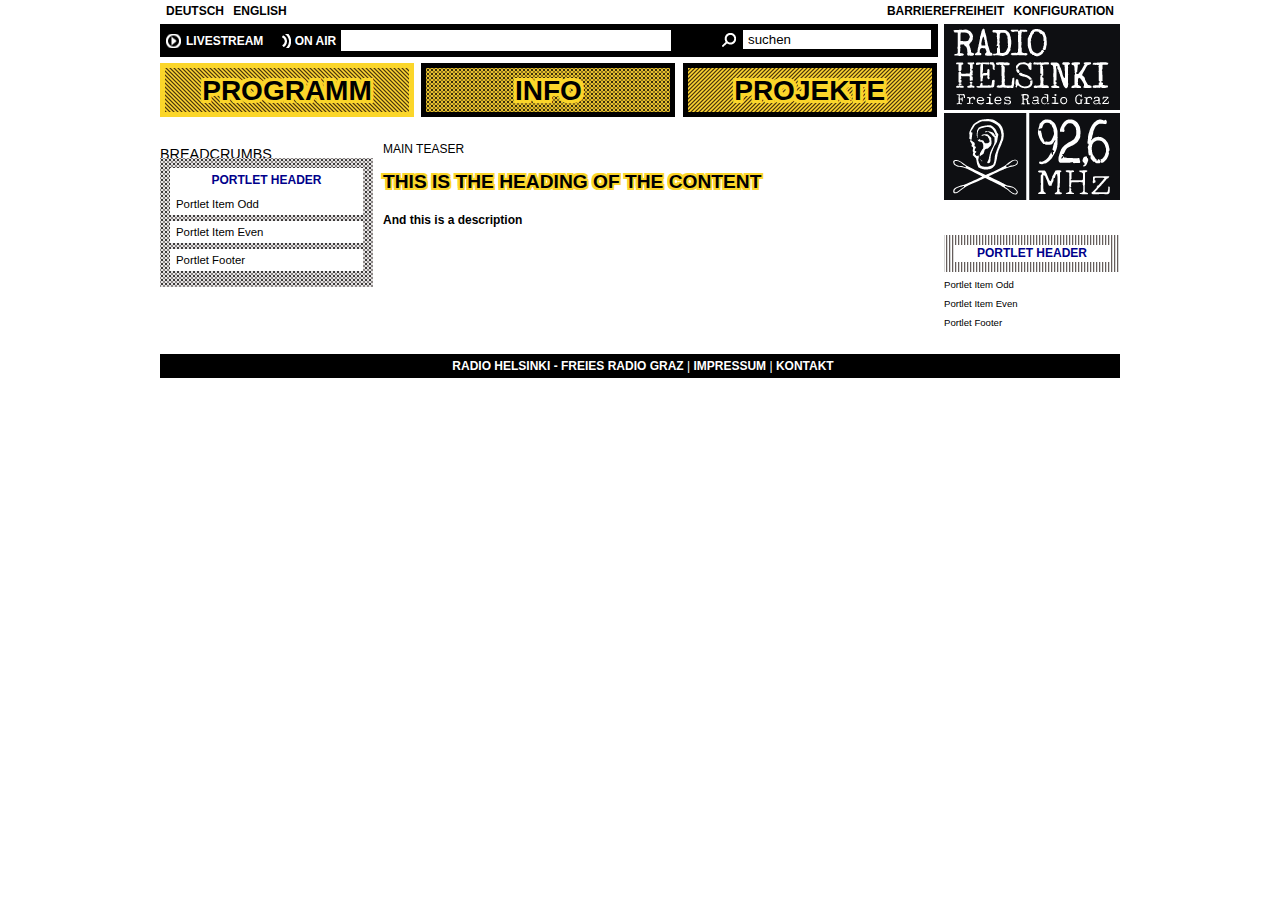
<file: index.html>
<!doctype html>
<html lang="de">
<head>
  <meta charset="utf-8"/>
  <title>Radio Helsinki - Freies Radio Graz</title>
  <link rel="stylesheet" media="all" href="plonebase.css"/>
  <link rel="stylesheet" media="screen" href="calendar-system.css"/>
  <link rel="stylesheet" type="text/css" media="all" href="styles.css" />
  <link rel="stylesheet" type="text/css" media="print" href="print.css" />

  <script type="text/javascript" src="helsinki.js"></script>

  <link rel="shortcut icon" type="image/x-icon" href="img/favicon.ico" />
  <link rel="apple-touch-icon" href="img/icon.png-57" />
  <link rel="apple-touch-icon" sizes="72x72" href="img/icon-72.png" />
  <link rel="apple-touch-icon" sizes="114x114" href="img/icon-114.png" />
  <meta name="viewport" content="width=device-width; initial-scale=1"/>
  <meta name="google-site-verification" content="VU_cC-iZa2KR1Q_TVPvXYLkO67xL5NuNFzw126gqaLs" />
</head>
<body>

  <div id="the_metamenu">
    <ul id="the_lang">
      <li><a href="?lang=de">Deutsch</a></li>
      <li><a href="?lang=en">English</a></li>
    </ul>
    <ul id="portal-siteactions">
      <li><a href="#">Barrierefreiheit</a></li>
      <li><a href="#">Konfiguration</a></li>
    </ul>
  </div>

  <div id="the_logo">
    <a href="/" title="startseite">
      <img src="img/logo.png" alt="helsinki logo" />
    </a>
  </div>

  <div id="the_header">

    <div id="the_toolbox">
      <div id="livestream">
        <a href="/livestream">Livestream</a>
      </div>
      <div id="onair">
        <a href="/nowplaying">ON AIR</a>
        <input name="nowplaying" type="text" value="" disabled="disabled" />
      </div>
      <div id="the_searchbox">
        <form id="searchform">
          <input type="search" value="suchen" />
        </form>
      </div>
    </div>

    <ul id="the_navigation">
      <li class="section-programm navTreeItemInPath"><a href="/programm">Programm</a>
        <ul>
          <li><a href="/programm/tagesansicht">Tagesansicht</a></li>
          <li><a class="navTreeCurrentItem" href="/programm/wochenansicht">Wochenansicht</a></li>
          <li><a href="/programm/sendungen">Sendungen (Liste)</a></li>
          <li><a href="/programm/sendungsmachende">Sendungsmachende</a></li>
          <li><a href="/programm/programmhinweise">Programmhinweise</a></li>
          <li><a href="/programm/programmschienen">Programmschienen</a></li>
          <li><a href="/programm/programmflyer">Programmflyer</a></li>
        </ul>
      </li>
      <li class="section-info"><a href="/info">Info</a></li>
      <li class="section-projekte"><a href="/projekte">Projekte</a></li>
    </ul>

  </div>


  <div id="portal-breadcrumbs">BREADCRUMBS</div>

  <div id="column-main">
    <div id="teaser-main">MAIN TEASER</div>

    <h1>This is the Heading of the CONTENT</h1>
    <div class="documentDescription">And this is a description</div>
  </div>

  <div id="column-1">&nbsp;
    <dl class="portlet dropme">
      <dt class="portletHeader"><a href="#">Portlet Header</a></dt>
      <dd class="portletItem odd">Portlet Item Odd</dd>
      <dd class="portletIem even">Portlet Item Even</dd>
      <dd class="portletFooter">Portlet Footer</dd>
    </dl>
  </div>

  <div id="column-2">&nbsp;
    <dl class="portlet dropme">
      <dt class="portletHeader"><a href="#">Portlet Header</a></dt>
      <dd class="portletItem odd">Portlet Item Odd</dd>
      <dd class="portletIem even">Portlet Item Even</dd>
      <dd class="portletFooter">Portlet Footer</dd>
    </dl>
  </div>


  <div id="the_footer"><a href="/info/uber-uns">Radio Helsinki - Freies Radio Graz</a> | <a href="/impressum">Impressum</a> | <a href="/info/uber-uns/kontakt">Kontakt</a></div>
</body>
</html>
</file>
<file: plonebase.css>
* { margin: 0; padding: 0; }
* :link,:visited { text-decoration:none }
* ul,ol { list-style:none; }
* li { display: inline; }
* h1,h2,h3,h4,h5,h6,pre,code { font-size:1em; }
* a img,:link img,:visited img { border:none }
a { outline: none; }
table { border-spacing: 0; }
img { vertical-align: text-bottom; }
iframe { border-width: 0; border-style:none; }

.hiddenStructure {
    display: block;
    background: transparent;
    background-image: none; /* safari bug */
    border: none;
    height: 0.1em;
    overflow: hidden;
    padding: 0;
    margin: -0.1em 0 0 -0.1em;
    width: 1px;
}
</file>
<file: calendar-system.css>
/* The main calendar widget.  DIV containing a table. */

.calendar {
  position: relative;
  display: none;
  border: 1px solid;
  border-color: #fff #000 #000 #fff;
  font-size: 11px;
  cursor: default;
  background: Window;
  color: WindowText;
  font-family: tahoma,verdana,sans-serif;
}

.calendar table {
  border: 1px solid;
  border-color: #fff #000 #000 #fff;
  font-size: 11px;
  cursor: default;
  background: Window;
  color: WindowText;
  font-family: tahoma,verdana,sans-serif;
}

/* Header part -- contains navigation buttons and day names. */

.calendar .button { /* "<<", "<", ">", ">>" buttons have this class */
  text-align: center;
  padding: 1px;
  border: 1px solid;
  border-color: ButtonHighlight ButtonShadow ButtonShadow ButtonHighlight;
  background: ButtonFace;
}

.calendar .nav {
  background: ButtonFace url(menuarrow.gif) no-repeat 100% 100%;
}

.calendar thead .title { /* This holds the current "month, year" */
  font-weight: bold;
  padding: 1px;
  border: 1px solid #000;
  background: ActiveCaption;
  color: CaptionText;
  text-align: center;
}

.calendar thead .headrow { /* Row <TR> containing navigation buttons */
}

.calendar thead .daynames { /* Row <TR> containing the day names */
}

.calendar thead .name { /* Cells <TD> containing the day names */
  border-bottom: 1px solid ButtonShadow;
  padding: 2px;
  text-align: center;
  background: ButtonFace;
  color: ButtonText;
}

.calendar thead .weekend { /* How a weekend day name shows in header */
  color: #f00;
}

.calendar thead .hilite { /* How do the buttons in header appear when hover */
  border: 2px solid;
  padding: 0px;
  border-color: ButtonHighlight ButtonShadow ButtonShadow ButtonHighlight;
}

.calendar thead .active { /* Active (pressed) buttons in header */
  border-width: 1px;
  padding: 2px 0px 0px 2px;
  border-color: ButtonShadow ButtonHighlight ButtonHighlight ButtonShadow;
}

/* The body part -- contains all the days in month. */

.calendar tbody .day { /* Cells <TD> containing month days dates */
  width: 2em;
  text-align: right;
  padding: 2px 4px 2px 2px;
}
.calendar tbody .day.othermonth {
  font-size: 80%;
  color: #aaa;
}
.calendar tbody .day.othermonth.oweekend {
  color: #faa;
}

.calendar table .wn {
  padding: 2px 3px 2px 2px;
  border-right: 1px solid ButtonShadow;
  background: ButtonFace;
  color: ButtonText;
}

.calendar tbody .rowhilite td {
  background: Highlight;
  color: HighlightText;
}

.calendar tbody td.hilite { /* Hovered cells <TD> */
  padding: 1px 3px 1px 1px;
  border-top: 1px solid #fff;
  border-right: 1px solid #000;
  border-bottom: 1px solid #000;
  border-left: 1px solid #fff;
}

.calendar tbody td.active { /* Active (pressed) cells <TD> */
  padding: 2px 2px 0px 2px;
  border: 1px solid;
  border-color: ButtonShadow ButtonHighlight ButtonHighlight ButtonShadow;
}

.calendar tbody td.selected { /* Cell showing selected date */
  font-weight: bold;
  border: 1px solid;
  border-color: ButtonShadow ButtonHighlight ButtonHighlight ButtonShadow;
  padding: 2px 2px 0px 2px;
  background: ButtonFace;
  color: ButtonText;
}

.calendar tbody td.weekend { /* Cells showing weekend days */
  color: #f00;
}

.calendar tbody td.today { /* Cell showing today date */
  font-weight: bold;
  color: #00f;
}

.calendar tbody td.disabled { color: GrayText; }

.calendar tbody .emptycell { /* Empty cells (the best is to hide them) */
  visibility: hidden;
}

.calendar tbody .emptyrow { /* Empty row (some months need less than 6 rows) */
  display: none;
}

/* The footer part -- status bar and "Close" button */

.calendar tfoot .footrow { /* The <TR> in footer (only one right now) */
}

.calendar tfoot .ttip { /* Tooltip (status bar) cell <TD> */
  background: ButtonFace;
  padding: 1px;
  border: 1px solid;
  border-color: ButtonShadow ButtonHighlight ButtonHighlight ButtonShadow;
  color: ButtonText;
  text-align: center;
}

.calendar tfoot .hilite { /* Hover style for buttons in footer */
  border-top: 1px solid #fff;
  border-right: 1px solid #000;
  border-bottom: 1px solid #000;
  border-left: 1px solid #fff;
  padding: 1px;
  background: #e4e0d8;
}

.calendar tfoot .active { /* Active (pressed) style for buttons in footer */
  padding: 2px 0px 0px 2px;
  border-top: 1px solid #000;
  border-right: 1px solid #fff;
  border-bottom: 1px solid #fff;
  border-left: 1px solid #000;
}

/* Combo boxes (menus that display months/years for direct selection) */

.calendar .combo {
  position: absolute;
  display: none;
  width: 4em;
  top: 0px;
  left: 0px;
  cursor: default;
  border: 1px solid;
  border-color: ButtonHighlight ButtonShadow ButtonShadow ButtonHighlight;
  background: Menu;
  color: MenuText;
  font-size: 90%;
  padding: 1px;
  z-index: 100;
}

.calendar .combo .label,
.calendar .combo .label-IEfix {
  text-align: center;
  display: block;
  padding: 1px;
}

.calendar .combo .label-IEfix {
  width: 4em;
}

.calendar .combo .active {
  padding: 0px;
  border: 1px solid #000;
}

.calendar .combo .hilite {
  background: Highlight;
  color: HighlightText;
}

.calendar td.time {
  border-top: 1px solid ButtonShadow;
  padding: 1px 0px;
  text-align: center;
  background-color: ButtonFace;
}

.calendar td.time .hour,
.calendar td.time .minute,
.calendar td.time .ampm {
  padding: 0px 3px 0px 4px;
  border: 1px solid #889;
  font-weight: bold;
  background-color: Menu;
}

.calendar td.time .ampm {
  text-align: center;
}

.calendar td.time .colon {
  padding: 0px 2px 0px 3px;
  font-weight: bold;
}

.calendar td.time span.hilite {
  border-color: #000;
  background-color: Highlight;
  color: HighlightText;
}

.calendar td.time span.active {
  border-color: #f00;
  background-color: #000;
  color: #0f0;
}
</file>
<file: styles.css>
.portletTeaser dt { display:none; }
.section-news.template-folder_summary_view #parent-fieldname-title { display: none; }

.template-login_form #column-main {
    margin-top: 10px;
    left: 160px;
}

/*
 * don't like hiding titles anymore. nav doesnt show them anymore.
 */
/* .portaltype-folder #column-main .parent-fieldname-title { display:none; }
.portaltype-folder #column-main .documentFirstHeading { display:none; }
.portaltype-topic #column-main .parent-fieldname-title { display:none; }
.portaltype-topic #column-main .documentFirstHeading { display:none; }
.portaltype-folderish-document #column-main .parent-fieldname-title { display:none; }
.portaltype-folderish-document #column-main .documentFirstHeading { display:none; }
*/

body { font-size:75%; }
html>body { font-size:12px; }
body.largeText #the_metamenu,
body.largeText #the_logo,
body.largeText #the_header { font-size:12px; }
body.smallText #the_metamenu,
body.smallText #the_logo,
body.smallText #the_header { font-size:12px; }

body.largeText {
    font-size:125%;
    line-height:1.6em; }
body.smallText {
    font-size:85%;
    line-height:1.3em; }

body {
    background: white;
    padding:0px 63px 0;
    width:960px;
    margin:0 auto;
    font-family:sans-serif;
    line-height:1.4em;
    word-wrap:break-word;
    -webkit-tap-highlight-color: rgb(255,255,0); }
::selection         {background: #FBD62A;}
::-moz-selection    {background: #FBD62A;}




h1 {
    font-size:1.6em;
    line-height: 1.2em;
    margin-top: 0;
    margin-bottom: 1em;
    text-transform: uppercase; }
h2 {
    font-size: 1.4em;
    line-height: 1.2em;
    margin-top: 0.5em;
    margin-bottom: 0.5em;
    text-transform: uppercase; }
h3 {
    font-size: 1.2em;
    line-height: 1.1em;
    margin-top: 0.5em;
    margin-bottom: 0.5em;
    text-transform: uppercase; }
h4 {
    font-size: 1.1em;
    line-height: 1em;
    margin-top: 0.5em;
    margin-bottom: 0.6em;
    text-transform: uppercase; }

p {
    line-height 1.5em;
    font-size: 1em;
    margin-top: 0;
    margin-bottom: 1em; }

#column-main > h2:first-of-type { margin-top:0; }

.portlet h3 {
    margin-top:0;
    margin-bottom:0.2em;
    font-size:1em;
    text-transform:none; }
.portlet p {
    margin-top:0;
    margin-bottom:0.5em; }

.portlet { line-height:1.2em; }

table td { vertical-align:top; }
table.listing, table.plain { background:white; }

.documentDescription { font-weight:bold; }
.documentByLine {
    font-size:smaller;
    margin-bottom:1em; }

#viewlet-below-content > div {
    border-top:1px solid black;
    margin-top:20px;
    padding-top:20px; }

.tileItem {
    border-bottom:1px solid black;
    padding-bottom:20px;
    margin-bottom:20px; }
.tileItem:last-of-type { border:none; }

#content-core li { display:list-item; }


a {
    color: darkblue;
    font-weight: bold;
    text-decoration: none;
}
#the_metamenu a:hover,
#the_navigation ul a:hover,
#the_metamenu .currentLanguage a,
#the_navigation ul a.navTreeCurrentItem,
#the_navigation ul a.navTreeItemInPath,
#column-1 .navTreeCurrentItem,
a:hover {
    color:#FBD62A;
    background:black;
    text-decoration: none;
}

h2 a { color: black; }

#the_metamenu a {
    color: black;
    text-transform: uppercase;
}
#the_navigation > li > ul > li > a {
    color: black;
    font-size: 1.2em;
    font-weight: bold;
}
#the_navigation ul ul a {
    color: black;
    font-size: 1em;
    font-weight: normal;
    line-height: 1.6em;
}


#the_logo a {
    padding: 0;
}

#the_logo a:hover,
.portlet-static-facebook a:hover {
    background: none;
}

.program-box .previous a:hover,
.program-box .next a:hover,
.program-box .after_next a:hover { color:#777; }

.program-box .previous,
.program-box .previous a,
.program-box .next,
.program-box .next a,
.program-box .after_next,
.program-box .after_next a { color:#AAA; }

.newsImageContainer a { background:none; }
.newsImageContainer a:hover { background:none; }

.tileItem > a {
    /* this is the news item image link in folder_summary_view */
    float: right;
    margin: 0 0 0 1em;
    background: none;
}
.tileItem > a:hover {
    background: none;
}

#edit-bar {
    margin-bottom: 3em;
    min-height: 26px;
}
.formTabs {
    margin-bottom: 1em;
}

/*
a[href^="http://"]:not([href*="helsinki.at"]):not([href*="localhost"]):before,
a[href^="https://"]:not([href*="helsinki.at"]):not([href*="localhost"]):before {
    content:"⇱";
}
*/

/*.state-published {
    color:#777 !important; }*/


input[type="text"],
input[type="password"],
input[type="search"] { padding:0 5px; }
#the_toolbox input:focus,
#the_toolbox input:hover,
#the_toolbox input[disabled="disabled"]:focus,
#the_toolbox input[disabled="disabled"]:hover,
input[type="text"]:focus,
input[type="password"]:focus,
input[type="search"]:focus,
textarea:focus,
input[type="text"]:hover,
input[type="password"]:hover,
input[type="search"]:hover,
textarea:hover { background-color:#DDD !important; }



/* top layout */
#the_metamenu {
    /* height 24px */
    height:21px;
    padding-top:3px; }
#the_logo {
    width:176px;
    height:176px;
    float:right;
    margin-left:6px; }
#the_header {
    width:778px; }

/* common */
#the_metamenu li { display:inline; }

/* the metamenu */
#the_lang {
    float:left;
    width:20%; }
#portal-siteactions {
    /*float:left;
    width:80%;*/ /* fix until language selector becomes active again */
    text-align:right; }
#the_metamenu #the_lang li { margin-left:6px; }
#the_metamenu #portal-siteactions li { margin-right:6px; }



/* the toolbox */
#the_toolbox {
    /* height:3px
     */
    font-size:12px;
    width:772px;
    height:28px;
    background:black;
    padding:5px 0px 0px 6px;
    position:relative; }
#the_toolbox input {
    border:1px solid black;
    height:21px;
    color:black;
    background-color:white; }
#the_toolbox input[disabled="disabled"] {
    color:black;
    background-color:white; }
#livestream,
#onair,
#the_searchbox {  display:inline-block; }
#livestream { margin-right:15px; }
#onair { margin-right:5px; }
#the_searchbox {
    position:absolute;
    top:5px;
    right:0px;
    margin-right:6px;
    padding-left:20px;
    background:url(img/suche.png) no-repeat left center; }
#the_searchbox:hover {
    background-image:url(img/suche-over.png); }
#the_searchbox input {
    width:190px;
    background-image:none !important; }
#the_searchbox input.searchButton,
#the_searchbox input[type='submit'] { display:none; }
#livestream a,
#onair a {
    color:white;
    font-weight:bold;
    text-transform:uppercase; }
#livestream a {
    background:url(img/nowplay.png) no-repeat left center;
    padding-left:20px; }
#livestream a:hover {
    background-image:url(img/nowplay-over.png);
    color:#FBD62A !important; }

#onair a {
    background:url(img/onair.png) no-repeat left center;
    padding-left:13px; }
#onair:hover a {
    background-image:url(img/onair-over.png);
    color:#FBD62A !important; }
#onair:hover input {
    cursor:default;
    background-color:#EEE !important; }
#onair input { width:320px; }



/* MAIN NAVIGATION */

ul#the_navigation {
    z-index:1;
    position:relative;
    padding:0px;
    margin:6px 0px 79px 0px; }
ul#the_navigation > li {
    /*display:inline-block;*/
    display:none; /* display only those, which are wanted */
}
ul#the_navigation > li.section-programm,
ul#the_navigation > li.section-info,
ul#the_navigation > li.section-projekte { display:inline-block; }

ul#the_navigation > li > a {
    width:244px;
    height:42px;
    padding:2px 0 0 0;
    margin-bottom:10px;
    display: block;
    border:5px solid black;
    background:#FBD62A;
    color:black !important;
    font-size:28px;
    font-weight:bold;
    line-height:41px;
    text-align:center;
    text-decoration: none;
    text-transform:uppercase;
}
ul#the_navigation > li.navTreeCurrentNode > a,
ul#the_navigation > li.navTreeItemInPath > a,
ul#the_navigation > li:hover > a { border-color:#FBD62A; }
ul#the_navigation > li.section-programm > a {
    background-image:url(img/str-quer-spiegel-gelb.png);
    margin-right:4px; }
ul#the_navigation > li.section-info > a {
    background-image:url(img/pkt3-gelb.png);
    margin-right:4px; }
ul#the_navigation > li.section-projekte > a {
    background-image:url(img/str-quer-gelb.png); }

ul#the_navigation > li.section-programm > a > span {
    letter-spacing:-0.05em;
    background:url(img/radio1-real.png) no-repeat left center;
    padding-left:49px !important; }
ul#the_navigation > li.section-info > a > span {
    background:url(img/radio2-real.png) no-repeat left center;
    padding-left:65px !important;
    letter-spacing:0em; }
ul#the_navigation > li.section-projekte > a > span {
    letter-spacing:-0.02em;
    background:url(img/radio3-real.png) no-repeat left center;
    padding-left:55px !important; }

/* MAIN NAVIGATION SUBNAV */
ul#the_navigation > li > ul {
    position: absolute;
    display: none;
    left: 0;
    top: 49px;
    width: 766px;
    margin-top:10px;
    background: white;
    text-align: left;
    border:5px solid #FBD62A;
}
/*ul#the_navigation > li.section-info > ul {
    display: block;
}*/
ul#the_navigation > li > ul:hover,
ul#the_navigation > li:hover > ul {
    display: block;
}
ul#the_navigation > li > ul > li {
    margin: 1em;
    display: inline-block;
    vertical-align: top;
}

ul#the_navigation ul ul {
    margin: 0.2em 0 0 1em; /**/
}
ul#the_navigation ul ul li {
    display: list-item;
}
ul#the_navigation > ul li.navTreeItemInPath,
ul#the_navigation > ul li.navTreeCurrentNode { font-weight: bold; }
ul#the_navigation ul ul ul { display: none; }



/* project nav */
#column-1 .portletNavigationTree .navTreeTopNode { display:none; }
#column-1 .portletNavigationTree dt { display:none; }
#column-1 ul ul { margin-left:10px; }


/* layout */
#portal-breadcrumbs {
    float: left;
    margin-top: -60px;
    font-size: 1.2em;
}
#portal-breadcrumbs > span {
    font-size: 1.2em;
}
#portal-breadcrumbs > span#breadcrumbs-you-are-here {
    font-size: 0.8em;
}
#portal-breadcrumbs a {
    padding: 0.2em;
}
#portal-breadcrumbs a:hover {
    text-decoration: none;
    background: lightgrey;
    border-radius: 0.2em;
}


#column-main, #column-1, #column-2 {
    float:left;
    margin-bottom:12px;
}
#column-main {
    position:relative;
    left:223px;
    width:551px;
    margin-top:-65px;
    margin-right:10px;
}
#column-1 {
    position:relative;
    left:-561px;
    width:213px;
    margin-top:-65px;
    margin-right:10px;
    min-height: 100px; /* fix column-2 reaching too far to left */
}
#column-2 {
    margin-top:12px;
    width:176px;
}

.section-news #column-main {
    left:280px;
    width:494px; }
.section-news #column-1 {
    left:-504px;
    width:270px; }

#the_footer {
    clear:both;
    height:20px;
    background:black;
    padding:4px 0 0 6px;
    color:white;
    font-size:12px;
    text-align:center; }
#the_footer a {
    color:white;
    text-transform:uppercase; }
#the_footer a:hover {
    color:#FBD62A !important; }
#column-main.fullwidth {
    left:0;
    margin:0;
    width:960px;
}

/* portlets */
dd { margin-bottom: 0.5em; }
#column-1, #column-2 { overflow:hidden; }
#column-1 dl, #column-2 dl { margin: 0 0 12px 0; }
#column-2 a { text-decoration: none; }
#column-1 dt, #column-2 dt {
    font-weight:bold;
    text-transform:uppercase;
    text-align:center;
    line-height:1.4em; }
#column-1 dd, #column-2 dd {
    font-size:95%;
}

#column-1 dl {
    background:url(img/pkt.png) repeat;
    padding:10px; }
#column-1 dl > * {
    display:block;
    height:100%;
    background:white;
    padding:4px 6px 4px 6px; }

.portlet-static-mach-mit,
.portlet-static-support-us { text-align: center; }
#column-2 dd { font-size: 0.8em; }

#column-2 dt {
    background:url(img/str-vert.png);
    padding:10px;
    margin-bottom:6px; }
#column-2 dt > * {
    display:block;
    width:100%;
    height:100%;
    background:white; }

/* teaser */
#teaser-main h3 { margin-top:0; }
#teaser-main { margin-bottom:12px; }



/* LIVESEARCH */

#LSResult {
    background:none;
    margin:-1.5em 0 0;
    position:absolute;
    right:0;
    top:30px;
    z-index:10; }
#LSResult fieldset {
    background:white;
    border:6px solid #FBD62A;
    padding:1em 0 0; }
fieldset, .editionComment {
    margin:0; }
#livesearchLegend {
    margin:-5px 0 0 -6px;
    background-color:white;
    border:6px solid #FBD62A;
    padding:0.3em;
    color:black;
    font-weight:bold; }
#LSResult .LSDescr {
    font-size: 85%;
    color:black; }
.LSRow,
#LSNothingFound {
    display: block;
    padding: 0.5em 1em;
    white-space: normal;
    width:28em; }
.LSHighlight {
    background:red; }


/* community portlets */

.portlet-static-facebook dd p {
    font-size:14px;
    text-transform:uppercase; }
span.findfacebook {
    display:inline-block;
    width:30px;
    height:30px;
    background-repeat:no-repeat;
    background-image:url(img/facebook.png); }
span.findfacebook span { display:none; }
.portlet-static-facebook dd p a {
    color:black !important; }

.portlet-static-support-us dt,
.portlet-static-facebook dt,
.portlet-static-mach-mit dt { display:none; }
.portlet-static-support-us dd a,
.portlet-static-mach-mit dd a { color:black !important; }
.portlet-static-support-us dd a,
.portlet-static-mach-mit dd a {
    display:block;
    padding:5px;
    background-repeat:repeat;
    margin:0 0 6px 0;
    font-weight:bold;
    font-size:20px;
    line-height:24px;
    text-transform:uppercase; }
.portlet-static-mach-mit dd a { display: none; } /* show one item randomly via javascript */

.portlet-static-support-us dd a { background-image:url(img/str-vert.png); }
.portlet-static-mach-mit dd a:nth-child(1) { background-image:url(img/str-quer-spiegel.png); }
.portlet-static-mach-mit dd a:nth-child(2) { background-image:url(img/str-vert.png); }
.portlet-static-mach-mit dd a:nth-child(3) { background-image:url(img/pkt.png); }
.portlet-static-mach-mit dd a:nth-child(4) { background-image:url(img/str-quer.png); }
.portlet-static-mach-mit dd a:nth-child(5) { background-image:url(img/str-vert.png); }
.portlet-static-mach-mit dd a:nth-child(6) { background-image:url(img/str-quer-spiegel.png); }
.portlet-static-mach-mit dd a:nth-child(7) { background-image:url(img/pkt.png); }
.portlet-static-mach-mit dd a:nth-child(8) { background-image:url(img/str-vert.png); }
.portlet-static-mach-mit dd a:nth-child(9) { background-image:url(img/str-quer.png); }
.portlet-static-mach-mit dd a:nth-child(10) { background-image:url(img/str-quer-spiegel.png); }
.portlet-static-mach-mit dd a:nth-child(11) { background-image:url(img/str-vert.png); }


#column-1 dl { background-image:url(img/pkt.png); }
#column-1 dl+dl { background-image:url(img/str-quer-spiegel.png); }
#column-1 dl+dl+dl { background-image:url(img/str-vert.png); }
#column-1 dl+dl+dl+dl { background-image:url(img/str-quer.png); }
#column-1 dl+dl+dl+dl+dl { background-image:url(img/pkt.png); }
#column-1 dl+dl+dl+dl+dl+dl { background-image:url(img/str-quer-spiegel.png); }
#column-1 dl+dl+dl+dl+dl+dl+dl { background-image:url(img/str-vert.png); }
#column-1 dl+dl+dl+dl+dl+dl+dl+dl { background-image:url(img/str-quer.png); }
#column-1 dl+dl+dl+dl+dl+dl+dl+dl+dl { background-image:url(img/pkt.png); }
#column-1 dl+dl+dl+dl+dl+dl+dl+dl+dl+dl { background-image:url(img/str-quer-spiegel.png); }
#column-1 dl+dl+dl+dl+dl+dl+dl+dl+dl+dl+dl { background-image:url(img/str-vert.png); }
#column-1 dl+dl+dl+dl+dl+dl+dl+dl+dl+dl+dl+dl { background-image:url(img/str-quer.png); }

#column-2 dl dt { background-image:url(img/str-vert.png); }
#column-2 dl+dl dt { background-image:url(img/str-quer-spiegel.png); }
#column-2 dl+dl+dl dt { background-image:url(img/str-quer.png); }
#column-2 dl+dl+dl+dl dt { background-image:url(img/pkt.png); }
#column-2 dl+dl+dl+dl+dl dt { background-image:url(img/str-vert.png); }
#column-2 dl+dl+dl+dl+dl+dl dt { background-image:url(img/str-quer-spiegel.png); }
#column-2 dl+dl+dl+dl+dl+dl+dl dt { background-image:url(img/str-quer.png); }
#column-2 dl+dl+dl+dl+dl+dl+dl+dl dt { background-image:url(img/pkt.png); }
#column-2 dl+dl+dl+dl+dl+dl+dl+dl+dl dt { background-image:url(img/str-vert.png); }
#column-2 dl+dl+dl+dl+dl+dl+dl+dl+dl+dl dt { background-image:url(img/str-quer-spiegel.png); }
#column-2 dl+dl+dl+dl+dl+dl+dl+dl+dl+dl+dl dt { background-image:url(img/str-quer.png); }
#column-2 dl+dl+dl+dl+dl+dl+dl+dl+dl+dl+dl+dl dt { background-image:url(img/pkt.png); }





/* text shadows */

/*
#the_metamenu .currentLanguage a,
ul#the_navigation ul li a.navTreeCurrentItem,
ul#the_navigation ul li a.navTreeItemInPath,
#column-1 .navTreeCurrentItem, */
.text_shadow_1 {
    text-shadow:
        -1px 0px 0px #FBD62A,
        1px 0px 0px #FBD62A,
        0px -1px 0px #FBD62A,
        0px 1px 0px #FBD62A,
        -1px 1px 0px #FBD62A,
        1px -1px 0px #FBD62A,
        -1px -1px 0px #FBD62A,
        1px 1px 0px #FBD62A;
    /* horizontal-offset vertical-offset 'blur' colour */
    -moz-text-shadow:
        -1px 0px 0px #FBD62A,
        1px 0px 0px #FBD62A,
        0px -1px 0px #FBD62A,
        0px 1px 0px #FBD62A,
        -1px 1px 0px #FBD62A,
        1px -1px 0px #FBD62A,
        -1px -1px 0px #FBD62A,
        1px 1px 0px #FBD62A;
    -webkit-text-shadow:
        -1px 0px 0px #FBD62A,
        1px 0px 0px #FBD62A,
        0px -1px 0px #FBD62A,
        0px 1px 0px #FBD62A,
        -1px 1px 0px #FBD62A,
        1px -1px 0px #FBD62A,
        -1px -1px 0px #FBD62A,
        1px 1px 0px #FBD62A; }

.text_shadow_1_grey {
    text-shadow:
        -1px 0px 0px #BBB,
        1px 0px 0px #BBB,
        0px -1px 0px #BBB,
        0px 1px 0px #BBB,
        -1px 1px 0px #BBB,
        1px -1px 0px #BBB,
        -1px -1px 0px #BBB,
        1px 1px 0px #BBB;
    /* horizontal-offset vertical-offset 'blur' colour */
    -moz-text-shadow:
        -1px 0px 0px #BBB,
        1px 0px 0px #BBB,
        0px -1px 0px #BBB,
        0px 1px 0px #BBB,
        -1px 1px 0px #BBB,
        1px -1px 0px #BBB,
        -1px -1px 0px #BBB,
        1px 1px 0px #BBB;
    -webkit-text-shadow:
        -1px 0px 0px #BBB,
        1px 0px 0px #BBB,
        0px -1px 0px #BBB,
        0px 1px 0px #BBB,
        -1px 1px 0px #BBB,
        1px -1px 0px #BBB,
        -1px -1px 0px #BBB,
        1px 1px 0px #BBB; }

#column-main h1,
.text_shadow_2 {
    text-shadow:
        -2px 0px 0px #FBD62A,
        2px 0px 0px #FBD62A,
        0px -2px 0px #FBD62A,
        0px 2px 0px #FBD62A,
        -2px 2px 0px #FBD62A,
        2px -2px 0px #FBD62A,
        -2px -2px 0px #FBD62A,
        2px 2px 0px #FBD62A;
    /* horizontal-offset vertical-offset 'blur' colour */
    -moz-text-shadow:
        -2px 0px 0px #FBD62A,
        2px 0px 0px #FBD62A,
        0px -2px 0px #FBD62A,
        0px 2px 0px #FBD62A,
        -2px 2px 0px #FBD62A,
        2px -2px 0px #FBD62A,
        -2px -2px 0px #FBD62A,
        2px 2px 0px #FBD62A;
    -webkit-text-shadow:
        -2px 0px 0px #FBD62A,
        2px 0px 0px #FBD62A,
        0px -2px 0px #FBD62A,
        0px 2px 0px #FBD62A,
        -2px 2px 0px #FBD62A,
        2px -2px 0px #FBD62A,
        -2px -2px 0px #FBD62A,
        2px 2px 0px #FBD62A; }

ul#the_navigation > li > a,
.portlet-static-support-us dd a:hover,
.portlet-static-mach-mit dd a:hover,
.text_shadow_3 {
    text-shadow:
        -3px 0px 0px #FBD62A,
        3px 0px 0px #FBD62A,
        0px -3px 0px #FBD62A,
        0px 3px 0px #FBD62A,
        -3px 3px 0px #FBD62A,
        3px -3px 0px #FBD62A,
        -3px -3px 0px #FBD62A,
        3px 3px 0px #FBD62A;
    /* horizontal-offset vertical-offset 'blur' colour */
    -moz-text-shadow:
        -3px 0px 0px #FBD62A,
        3px 0px 0px #FBD62A,
        0px -3px 0px #FBD62A,
        0px 3px 0px #FBD62A,
        -3px 3px 0px #FBD62A,
        3px -3px 0px #FBD62A,
        -3px -3px 0px #FBD62A,
        3px 3px 0px #FBD62A;
    -webkit-text-shadow:
        -3px 0px 0px #FBD62A,
        3px 0px 0px #FBD62A,
        0px -3px 0px #FBD62A,
        0px 3px 0px #FBD62A,
        -3px 3px 0px #FBD62A,
        3px -3px 0px #FBD62A,
        -3px -3px 0px #FBD62A,
        3px 3px 0px #FBD62A; }

.portlet-static-support-us dd a,
.portlet-static-mach-mit dd a,
.text_shadow_3_white {
    text-shadow:
        -3px 0px 0px white,
        3px 0px 0px white,
        0px -3px 0px white,
        0px 3px 0px white,
        -3px 3px 0px white,
        3px -3px 0px white,
        -3px -3px 0px white,
        3px 3px 0px white;
    /* horizontal-offset vertical-offset 'blur' colour */
    -moz-text-shadow:
        -3px 0px 0px white,
        3px 0px 0px white,
        0px -3px 0px white,
        0px 3px 0px white,
        -3px 3px 0px white,
        3px -3px 0px white,
        -3px -3px 0px white,
        3px 3px 0px white;
    -webkit-text-shadow:
        -3px 0px 0px white,
        3px 0px 0px white,
        0px -3px 0px white,
        0px 3px 0px white,
        -3px 3px 0px white,
        3px -3px 0px white,
        -3px -3px 0px white,
        3px 3px 0px white; }

/* program */

/*
.bf-experimentell { background-color:#A9C03E; }
.bf-feature-magazin { background-color:#E54748; }
.bf-horspiel-literatur { background-color:#C97485; }
.bf-musiksendung { background-color:#F9A937; }
.bf-talk { background-color:#FAE24F; }
.bf-unmoderiertes-musikprogramm { background-color:#ECD4AD; }
.bf-vortrag-diskussion { background-color:#A57397; }
*/

dl.filterbox li { line-height:1em; }

.filterbox .abbrev { padding-left:20px; }
.show-abbrevs .abbrev {
    display: inline-block;
    width: 11px;
    height: 11px;
    margin-bottom: 2px; }
a.abbrev,
.abbrev {
    background-repeat:no-repeat;
    background-position:left center; }
.abbrev span { display:none; }

/*
.mf-E { background-image:url(img/topics-11/b-e.png); }
.filterbox .mf-E:hover { background-image:url(img/topics-11/b-e-over.png); }
.mf-Ex { background-image:url(img/topics-11/b-ex.png); }
.filterbox .mf-Ex:hover { background-image:url(img/topics-11/b-ex-over.png); }
.mf-H { background-image:url(img/topics-11/b-h.png); }
.filterbox .mf-H:hover { background-image:url(img/topics-11/b-h-over.png); }
.mf-J { background-image:url(img/topics-11/b-j.png); }
.filterbox .mf-J:hover { background-image:url(img/topics-11/b-j-over.png); }
.mf-K { background-image:url(img/topics-11/b-k.png); }
.filterbox .mf-K:hover { background-image:url(img/topics-11/b-k-over.png); }
.mf-M { background-image:url(img/topics-11/b-m.png); }
.filterbox .mf-M:hover { background-image:url(img/topics-11/b-m-over.png); }
.mf-O { background-image:url(img/topics-11/b-o.png); }
.filterbox .mf-O:hover { background-image:url(img/topics-11/b-o-over.png); }
.mf-R { background-image:url(img/topics-11/b-r.png); }
.filterbox .mf-R:hover { background-image:url(img/topics-11/b-r-over.png); }
.mf-Re { background-image:url(img/topics-11/b-re.png); }
.filterbox .mf-Re:hover { background-image:url(img/topics-11/b-re-over.png); }
.mf-V { background-image:url(img/topics-11/b-v.png); }
.filterbox .mf-V:hover { background-image:url(img/topics-11/b-v-over.png); }

.si-F { background-image:url(img/topics-11/s-f.png); }
.filterbox .si-F:hover { background-image:url(img/topics-11/s-f-over.png); }
.si-I { background-image:url(img/topics-11/s-i.png); }
.filterbox .si-I:hover { background-image:url(img/topics-11/s-i-over.png); }
.si-L { background-image:url(img/topics-11/s-l.png); }
.filterbox .si-L:hover { background-image:url(img/topics-11/s-l-over.png); }
.si-M { background-image:url(img/topics-11/s-m.png); }
.filterbox .si-M:hover { background-image:url(img/topics-11/s-m-over.png); }
.si-Mi { background-image:url(img/topics-11/s-mi.png); }
.filterbox .si-Mi:hover { background-image:url(img/topics-11/s-mi-over.png); }
.si-Ö { background-image:url(img/topics-11/s-oe.png); }
.filterbox .si-Ö:hover { background-image:url(img/topics-11/s-oe-over.png); }
.si-U { background-image:url(img/topics-11/s-ue.png); }
.filterbox .si-U:hover { background-image:url(img/topics-11/s-ue-over.png); }
.si-W { background-image:url(img/topics-11/s-w.png); }
.filterbox .si-W:hover { background-image:url(img/topics-11/s-w-over.png); }

.st-K { background-image:url(img/topics-11/r-k.png); }
.filterbox .st-K:hover { background-image:url(img/topics-11/r-k-over.png); }
.st-N { background-image:url(img/topics-11/r-n.png); }
.filterbox .st-N:hover { background-image:url(img/topics-11/r-n-over.png); }
.st-P { background-image:url(img/topics-11/r-p.png); }
.filterbox .st-P:hover { background-image:url(img/topics-11/r-p-over.png); }
.st-S { background-image:url(img/topics-11/r-s.png); }
.filterbox .st-S:hover { background-image:url(img/topics-11/r-s-over.png); }
.st-W { background-image:url(img/topics-11/r-w.png); }
.filterbox .st-W:hover { background-image:url(img/topics-11/r-w-over.png); }
*/

/*
.show-detail-header .mf-E { background-image:url(img/topics-17/b-e.png); }
.show-detail-header .mf-Ex { background-image:url(img/topics-17/b-ex.png); }
.show-detail-header .mf-H { background-image:url(img/topics-17/b-h.png); }
.show-detail-header .mf-J { background-image:url(img/topics-17/b-j.png); }
.show-detail-header .mf-K { background-image:url(img/topics-17/b-k.png); }
.show-detail-header .mf-M { background-image:url(img/topics-17/b-m.png); }
.show-detail-header .mf-O { background-image:url(img/topics-17/b-o.png); }
.show-detail-header .mf-R { background-image:url(img/topics-17/b-r.png); }
.show-detail-header .mf-Re { background-image:url(img/topics-17/b-re.png); }
.show-detail-header .mf-V { background-image:url(img/topics-17/b-v.png); }

.show-detail-header .si-F { background-image:url(img/topics-17/s-f.png); }
.show-detail-header .si-I { background-image:url(img/topics-17/s-i.png); }
.show-detail-header .si-L { background-image:url(img/topics-17/s-l.png); }
.show-detail-header .si-M { background-image:url(img/topics-17/s-m.png); }
.show-detail-header .si-Mi { background-image:url(img/topics-17/s-mi.png); }
.show-detail-header .si-Ö { background-image:url(img/topics-17/s-oe.png); }
.show-detail-header .si-U { background-image:url(img/topics-17/s-ue.png); }
.show-detail-header .si-W { background-image:url(img/topics-17/s-w.png); }

.show-detail-header .st-K { background-image:url(img/topics-17/r-k.png); }
.show-detail-header .st-N { background-image:url(img/topics-17/r-n.png); }
.show-detail-header .st-P { background-image:url(img/topics-17/r-p.png); }
.show-detail-header .st-S { background-image:url(img/topics-17/r-s.png); }
.show-detail-header .st-W { background-image:url(img/topics-17/r-w.png); }
*/

.show-detail-header .abbrev {
    display: inline-block;
    float: left;
    width: 17px;
    height: 17px;
    margin-bottom: 2px;
    margin-right: 2px; }



/* broadcastformats box */
.portletItem.bcformat {
    margin-bottom:5px;
    padding:3px; }

.show-start { font-size:1em; }
#timeslots h3,
#shows h3 {
    margin-bottom:0.2em;
    margin-top:0;
    font-weight:normal;
    font-size:1em; }
#timeslots h4,
#shows h4 {
    margin-bottom:0.5em;
    margin-top:0;
    line-height:1.2em;
    font-weight:normal;
    font-size:0.9em; }
#shows p,
#timeslots p {
    margin:0;
    font-size:0.9em; }
p.show-description { font-style:italic; }

/* showlist */
#shows .show,
#timeslots .timeslot {
    padding:0.4em;
    min-height:30px;
    clear:both;
    border-bottom:1px solid white; }
.show-start,
.show-abbrevs {
    float:left; }
.show-start { width:50px; }
.show-abbrevs {
    padding:2px 5px;
    text-align:center;
    width:50px; }
#timeslots .show-detail {
    margin-left:120px; }
#shows .show-detail {
    margin-left:60px; }

/* weekschedule */
table.week-navigation td { text-align:center; padding:0 2em; }
table.week-navigation td.current,
table.week-navigation td:hover { background-color:black; color:white; font-weight:bold; }
table.week-navigation td:hover a,
table.week-navigation td:hover a:hover { color:white; }
table.week-navigation { margin:0 auto 0.55em auto; }

div.weekday {
    /*width:130px;*/
    width:125px;
    float:left;
    line-height:1.2em; }
.weekday-starts {
    background-color:#858488;
    color:white;
    font-weight:bold;
    overflow:hidden;
    white-space:nowrap;
    /*width:38px;*/
    font-size:10px;
    float:left; }
.weekday-starts-left {
    border-right:2px solid white;
    width:35px; }
.weekday-starts-right {
    border-left:2px solid white;
    width:34px; }
.weekday .timeslot {
    overflow: hidden;
    text-overflow: ellipsis;
    -o-text-overflow: ellipsis; }
.weekday .timeslot div {
    border-top:1px solid white; }

div.weekday {
    border-right:2px solid white; }
div.weekday-last { border-right:none; }

div.weekday, .weekday-starts {
    text-align:center; }
div.weekday h2 {
    margin:0;
    padding:5px 0;
    background-color:black;
    color:white;
    text-transform:uppercase;
    font-size:14px;
    line-height:16px;
    border-bottom:1px solid white; }


/* show detail */
.show-detail-header {
    padding:10px;
    margin-bottom:20px; }
#column-main .show-detail-header h1,
#column-main .show-detail-header h2 { text-shadow:none; }
.show-detail-header p { font-size:1.2em; }

.show-detail-header .show-details {
    display:inline-block;
    width:70%; }
.show-detail-header .show-categorization {
    display:inline-block;
    width:20%; }

.program-box .format {
    width:8px;
    font-size:8px; }
.program-box .start {
    width:32px;
    padding-right:3px; }
.program-box .show {
    padding-left:3px; }


#calendar .ui-datepicker-prev span,
#calendar .ui-datepicker-next span {
    display:none; }

#calendar .ui-datepicker-prev {
    float:left;
    display:inline-block;
    width:20%;
    height:17px;
    cursor:pointer;
    background-position:80% center;
    background-repeat:no-repeat;
    background-image:url(img/arrow-left.png); }
#calendar .ui-datepicker-prev:hover {
    background-color:black;
    background-image:url(img/arrow-left-h.png); }
#calendar .ui-datepicker-next {
    float:right;
    display:inline-block;
    width:20%;
    height:17px;
    cursor:pointer;
    background-position:20% center;
    background-repeat:no-repeat;
    background-image:url(img/arrow-right.png); }
#calendar .ui-datepicker-next:hover {
    background-color:black;
    background-image:url(img/arrow-right-h.png); }
#calendar .ui-datepicker-title {
    height:17px;
    width:auto;
    font-weight:bold;
    text-align:center; }
table.ui-datepicker-calendar {
    width:100%; }
table.ui-datepicker-calendar td {
    width:14.3%;
}
table.ui-datepicker-calendar td a.ui-state-default {
    text-align:center;
    display:inline-block;
    width:100%; }
table.ui-datepicker-calendar td a.ui-state-active {
    background-color:black;
    color:white;
    font-weight:bold; }

ul.nowplaying { margin-top:20px; }
ul.nowplaying li {
    display:list-item;
    margin-bottom:10px; }
.nowplaying .artist { font-weight:bold; }
.nowplaying .track {}
.nowplaying .meta {}

.host-list {
    -moz-column-count: 3;
    -moz-column-gap: 20px;
}

#program-current-box td {
    padding-bottom:0.4em; }

#shows ul li {
    display:list-item;
    font-size:0.9em; }

ul.recommendations-list {
    display: table;
    border-spacing: 0.5em 0.5em;
}
ul.recommendations-list li {
    display: table-row;
}
ul.recommendations-list li a {
    display: table-cell;
    min-width: 8em;
}
ul.recommendations-list li .title {
    display: table-cell;
}

/* disqus */
.dsq-options { display:none !important; }
#dsq-global-toolbar { display:none !important; }
#dsq-comments-title { display:none !important; }

.dsq-widget-avatar { display:none; }
#column-2 dl.comments-box dd {
    text-align:left; }
p.dsq-widget-meta { float:right; }
.dsq-widget-meta > a:first-child { display:none; }
.dsq-widget-comment { font-size:90%; }
li.dsq-widget-item { margin:0 0 0.25em 0 !important; }


/* make author name bold, but not the comment itself */
.dsq-widget-item {
    font-weight: bold;
}
.dsq-widget-comment,
.dsq-widget-meta {
    font-weight: normal;
}


/* cse */
#cse-search-results iframe { width:551px; }
</file>
<file: print.css>
/* hide irrelevant */

#the_metamenu, #the_header, #the_logo a, #column-1, #column-2, #the_footer,
#dsq-new-post { display:none; }

#the_logo {
    width:289px;
    height:80px;
    clear:both;
    float:left;
    margin:0;
    display:block;
    background:url(img/logo-h.png) no-repeat left center; }
#column-main {
    left:0 !important;
    margin:0;
    width:100% !important; }

body {
    width:auto;
    margin:0;
    padding:0; }

#portal-breadcrumbs { margin:20px 0; }

div.top,
#portal-logo,
#portal-siteactions,
#portal-searchbox,
#portal-globalnav,
#portal-personaltools,
#edit-bar,
#portal-column-one,
#portal-column-two,
#portal-languageselector,
.contentViews,
.contentActions,
.help,
.legend,
.portalMessage,
.documentActions,
.netscape4,
#kss-spinner,
#review-history,
#content-history,
.listingBar,
#portal-footer,
#portal-colophon,
.skipnav,
#kss-spinner,
#review-history,
#content-history,
.listingBar,
.link-presentation,
input.standalone,
.overlay,
.managePortletsFallback,
.close,
.link-parent,
.draggingHook,
#foldercontents-order-column,
input.context,
.visualNoPrint {
	display: none;
}



/* Removes certain elements when printing, and apply basic font styles
   for the remaining content. */

body {
	font-family: "Helvetica Neue", Arial, FreeSans, sans-serif;
}
h1, h2, h3, h4, h5, h6 {
	font-family: "Helvetica Neue", Arial, FreeSans, sans-serif;
	font-weight: bold;
	line-height: 125%;
	page-break-inside: avoid;
	page-break-after: avoid;
}
h1, h2 {
	letter-spacing: -0.05em;
}
a {
	text-decoration: none;
	border-bottom: 0.1em solid gray;
	color: black;
}
#portal-column-content {
	width: 95%;
}

.documentDescription {
	font-weight: bold;
}
pre {
	border: 1pt dotted black;
	white-space: pre;
	font-size: 8pt;
	overflow: auto;
	padding: 1em;
}
table.listing,
table.listing td {
	border: 1pt solid black;
	border-collapse: collapse;
}
table.listing td,
table.listing th {
    padding: 6px;
}

/* Page break class for use when printing */
div.pageBreak {
	page-break-before: always;
}

/* Basic styles for listing and document views */
#content dt {
	margin:1em 0 0.625em;
}
#content p, #content table {
	margin-bottom:0.625em;
	margin-top:0.625em;
}
#content .documentDescription, #content #description {
    margin:0.5em 0 1.31em;
}

/* Uncomment these if you want link addresses inserted along with the link text
   when you print.
#content a:link:after,
#content a:visited:after {
   content: " [" attr(href) "] ";
}
*/

/* Hide all the elements that are irrelevant for printing */


/* Image alignment classes */
.image-left {
	float: left;
	clear: both;
	margin: 0.5em 1em 0.5em 0;
	border: 0.4pt solid Black;
}
.image-inline {
	float: none;
}
.image-right {
	float: right;
	clear: both;
	margin: 0.5em;
	border: 0.4pt solid Black;
}
dd.image-caption {
	text-align:left;
	padding: 0; margin:0;
}
dl.captioned {
	padding: 0.8em;
}
.newsImageContainer {
	float:right;
	margin: 0 0 0.5em 1em;
	width: 16em;
}
</file>
